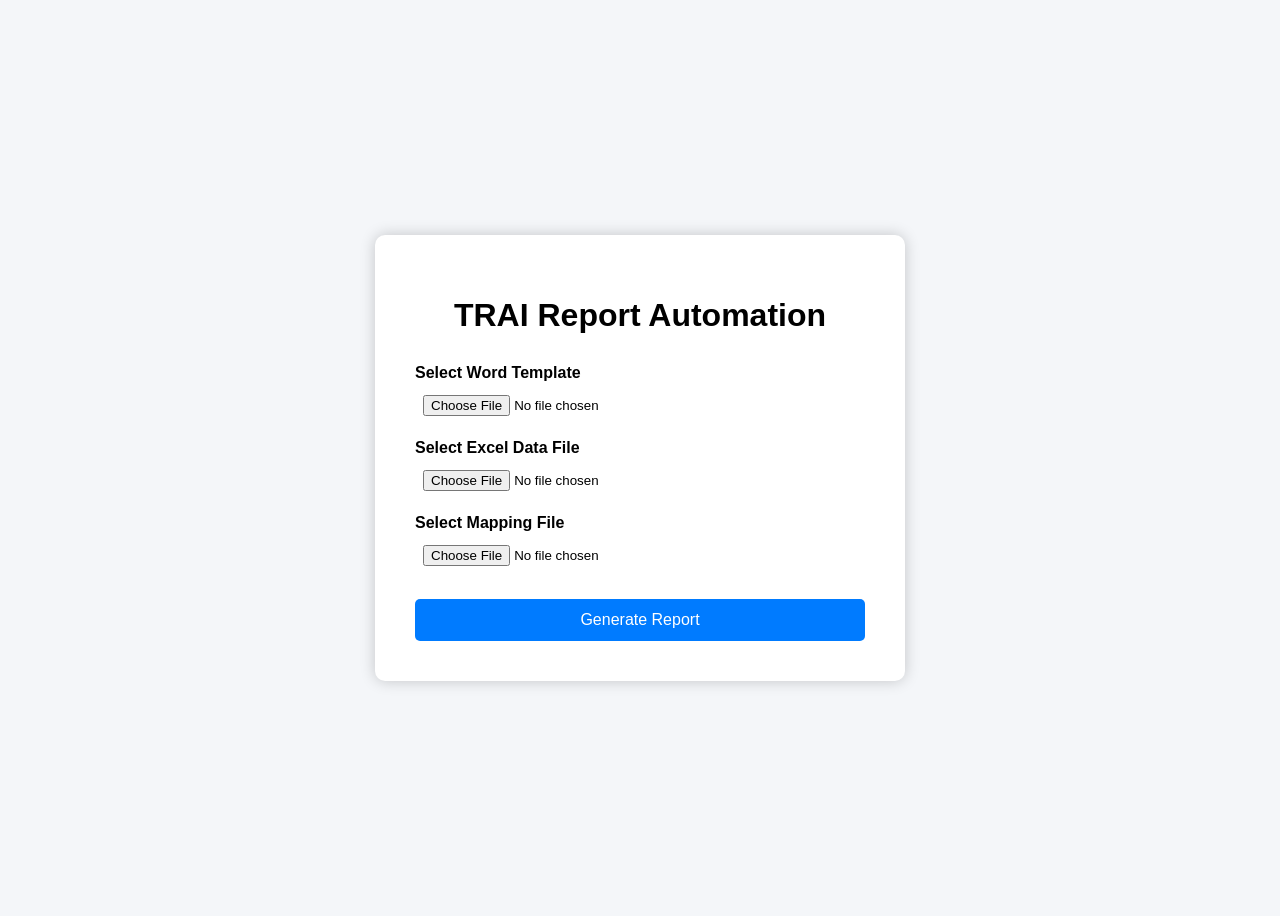
<file: templates/index.html>
<!DOCTYPE html>
<html>
<head>
    <title>TRAI Automation Tool</title>
    <link rel="stylesheet" href="/static/style.css">
</head>

<body>

<div class="container">
<h1>TRAI Report Automation</h1>
<form action="/process" method="POST" enctype="multipart/form-data">
<label>Select Word Template</label>
<input type="file" name="word_file" required>

<label>Select Excel Data File</label>
<input type="file" name="excel_file" required>

<label>Select Mapping File</label>
<input type="file" name="mapping_file" required>

<button type="submit">Generate Report</button>

</form>

</div>

</body>
</html>
</file>
<file: static/style.css>
body{
font-family: Arial;
background:#f4f6f9;
display:flex;
justify-content:center;
align-items:center;
height:100vh;
}

.container{
background:white;
padding:40px;
width:450px;
border-radius:10px;
box-shadow:0px 0px 15px rgba(0,0,0,0.2);
}

h1{
text-align:center;
margin-bottom:30px;
}

label{
display:block;
margin-top:15px;
font-weight:bold;
}

input[type=file]{
width:100%;
padding:8px;
margin-top:5px;
}

button{
margin-top:25px;
width:100%;
padding:12px;
background:#007bff;
color:white;
border:none;
font-size:16px;
border-radius:5px;
cursor:pointer;
}

button:hover{
background:#0056b3;
}
</file>
